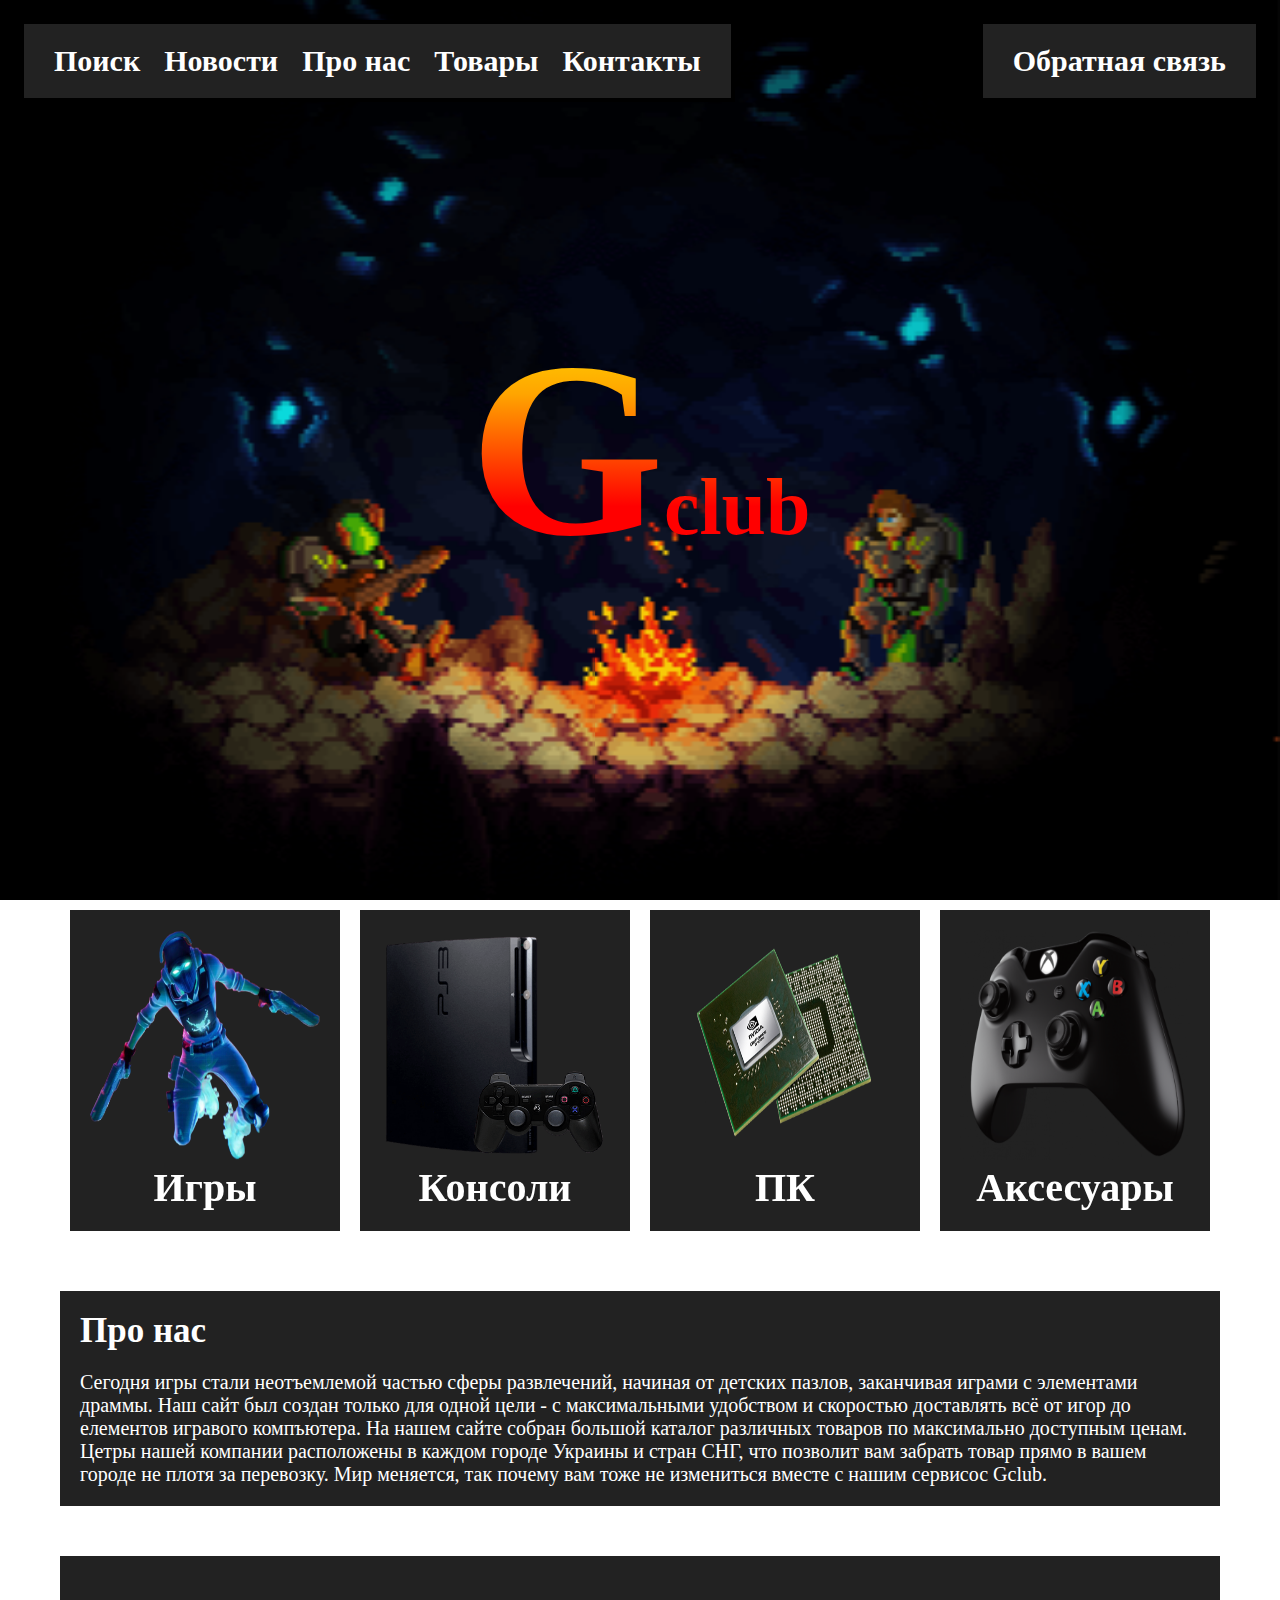
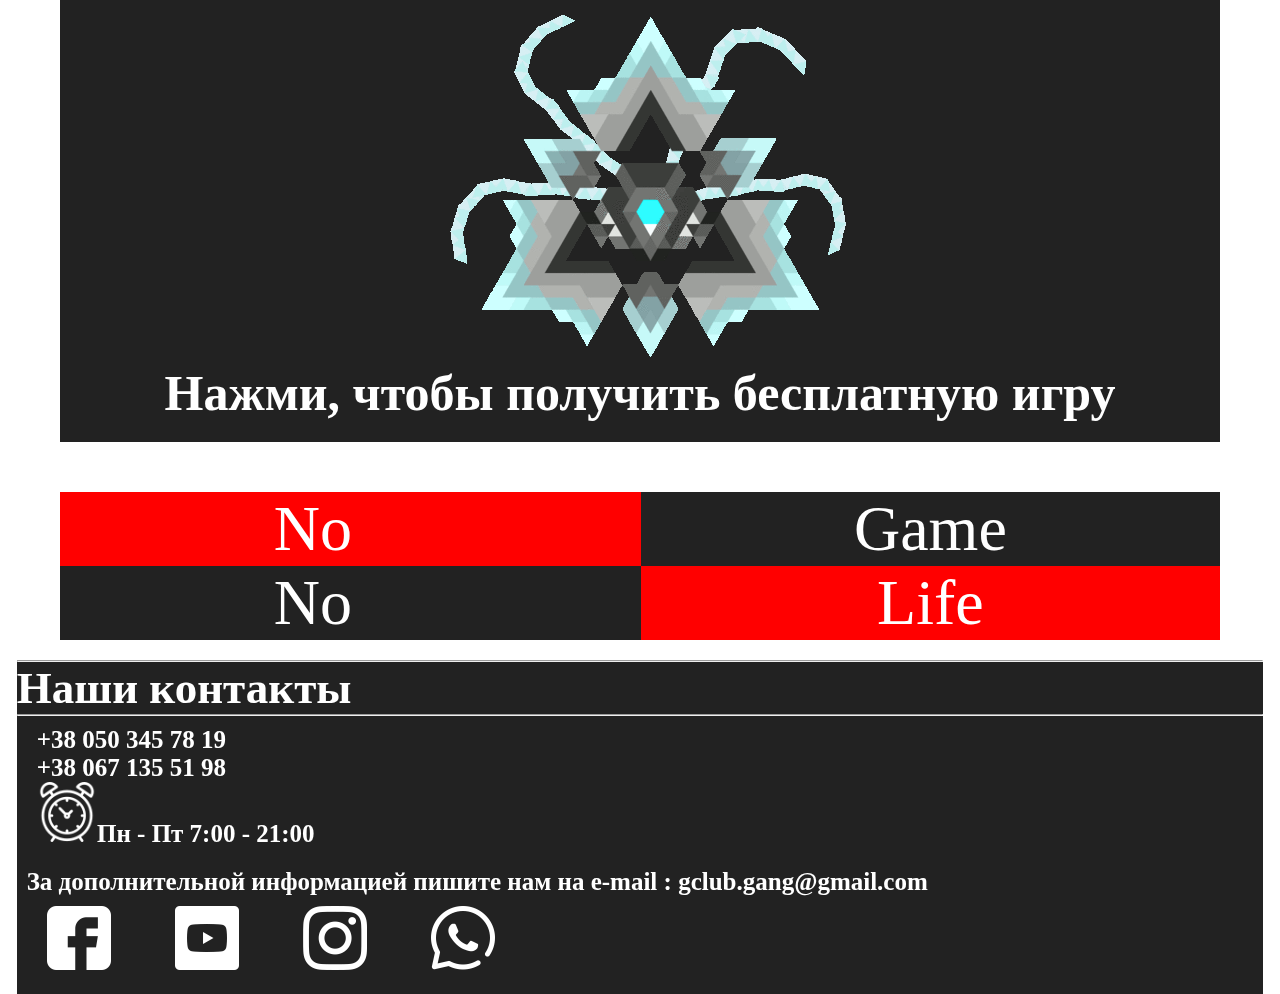
<file: index.html>
<!DOCTYPE html>
         <html lang="en">
<head>
	<meta charset="UTF-8">
	<meta name="viewport" content="width=device-width, initial-scale=1.0">
	<title>Document</title>
	<link rel="stylesheet" href="assets/css/style.css">
</head>
<body> 
	<header>
		    <div class="hamburger-menu">
			  <input id="menu__toggle" type="checkbox" />
			  <label class="menu__btn" for="menu__toggle">
			    <span></span>
			  </label>
			  <ul class="menu__box">
			    <li><a class="menu__item" href="#">Поиск</a></li>
			    <li><a class="menu__item" href="#">Новости</a></li>
			    <li><a class="menu__item" href="#">Про нас</a></li>
			    <li><a class="menu__item" href="#">Товары</a></li>
			    <li><a class="menu__item" href="#">Контакты</a></li>
			    <li><a class="menu__item" href="forma.html">Обратная связь</a></li>
			  </ul>
			</div>
		    <nav class="alt">
	            <a href="#">Поиск</a>
	            <a href="#">Новости</a>
	            <a href="#">Про нас</a>
	            <a href="#">Товары</a>
	            <a href="#">Контакты</a>
	        </nav>
	        <section>
	            <a href="forma.html">Обратная связь</a>
	        </section>
		    <div class="Gif">
			    <a href="#"><img src="assets/img/Juln.gif"></a>
			    <div class="f">
	    	        <h1><a>G</a>club</h1>
	            </div>
		    </div>
	</header>

	<main>
		<div class="options">
			<div class="block">
				<div>
					<p><img src="assets/img/i2.png"></p>
					<h2>Игры</h2>
				</div>
			
				<div>
					<p><img src="assets/img/i3.png"></p>
					<h2>Консоли</h2>					
				</div>

				<div>
					<p><img src="assets/img/i4.png"></p>
					<h2>ПК</h2>					
				</div>

				<div>
					<p><img src="assets/img/i1.png"></p>
					<h2>Аксесуары</h2>					
				</div>

			</div>
		</div>
		<div class="pro">
			<h1>Про нас</h1>
			<p>Сегодня игры стали неотъемлемой частью сферы развлечений, начиная от детских пазлов, заканчивая играми с элементами драммы. Наш сайт был создан только для одной цели - с максимальными удобством и скоростью доставлять всё от игор до елементов игравого компъютера. На нашем сайте собран большой каталог различных товаров по максимально доступным ценам. Цетры нашей компании расположены в каждом городе Украины и стран СНГ, что позволит вам забрать товар прямо в вашем городе не плотя за перевозку. Мир меняется, так почему вам тоже не измениться вместе с нашим сервисос Gclub.</p>
		</div>
		<div class="selector">
			<a href="#"><img src="assets/img/g1.gif"></a>
			<h1>Нажми, чтобы получить бесплатную игру</h1>
		</div>
		<div class="tabl">
			<table>
			  <tr>
			    <td style="padding-right: 75px">No</td>
			    <td style="background-color: #222">Game</td>
			  </tr>
			  <tr>
			    <td style="background-color: #222; padding-right: 75px">No</td>
			    <td>Life</td>
			  </tr>
			</table>
		</div>
    </main>

    <footer>
    	<div class="inside">
    		<hr><h1>Наши контакты</h1><hr>
	    	<div class="contacts">
	    		<div>
	    			<h2>+38 050 345 78 19</h2>
	    		</div>

	    		<div>
	    			<h2>+38 067 135 51 98</h2>
	    		</div>

	    		<div>
	    			<span><img src="assets/img/alarm-clock.png"></span><h2>Пн - Пт 7:00 - 21:00</h2>
	    		</div>
		    </div>
	    	<div class="milo">
				<div>
					<h2>За дополнительной информацией пишите нам на e-mail : <a href="#"> gclub.gang@gmail.com</a></h2>
				</div>
				<div class="network">
					<div>
						<img src="assets/img/facebook.png">
					</div>
					<div>
						<img src="assets/img/youtube.png">
					</div>
					<div>
						<img src="assets/img/instagram.png">
					</div>
					<div>
						<img src="assets/img/whatsapp.png">
					</div>
				</div>
			</div>
    	</div>
    </footer>
</body>
</html>
</file>
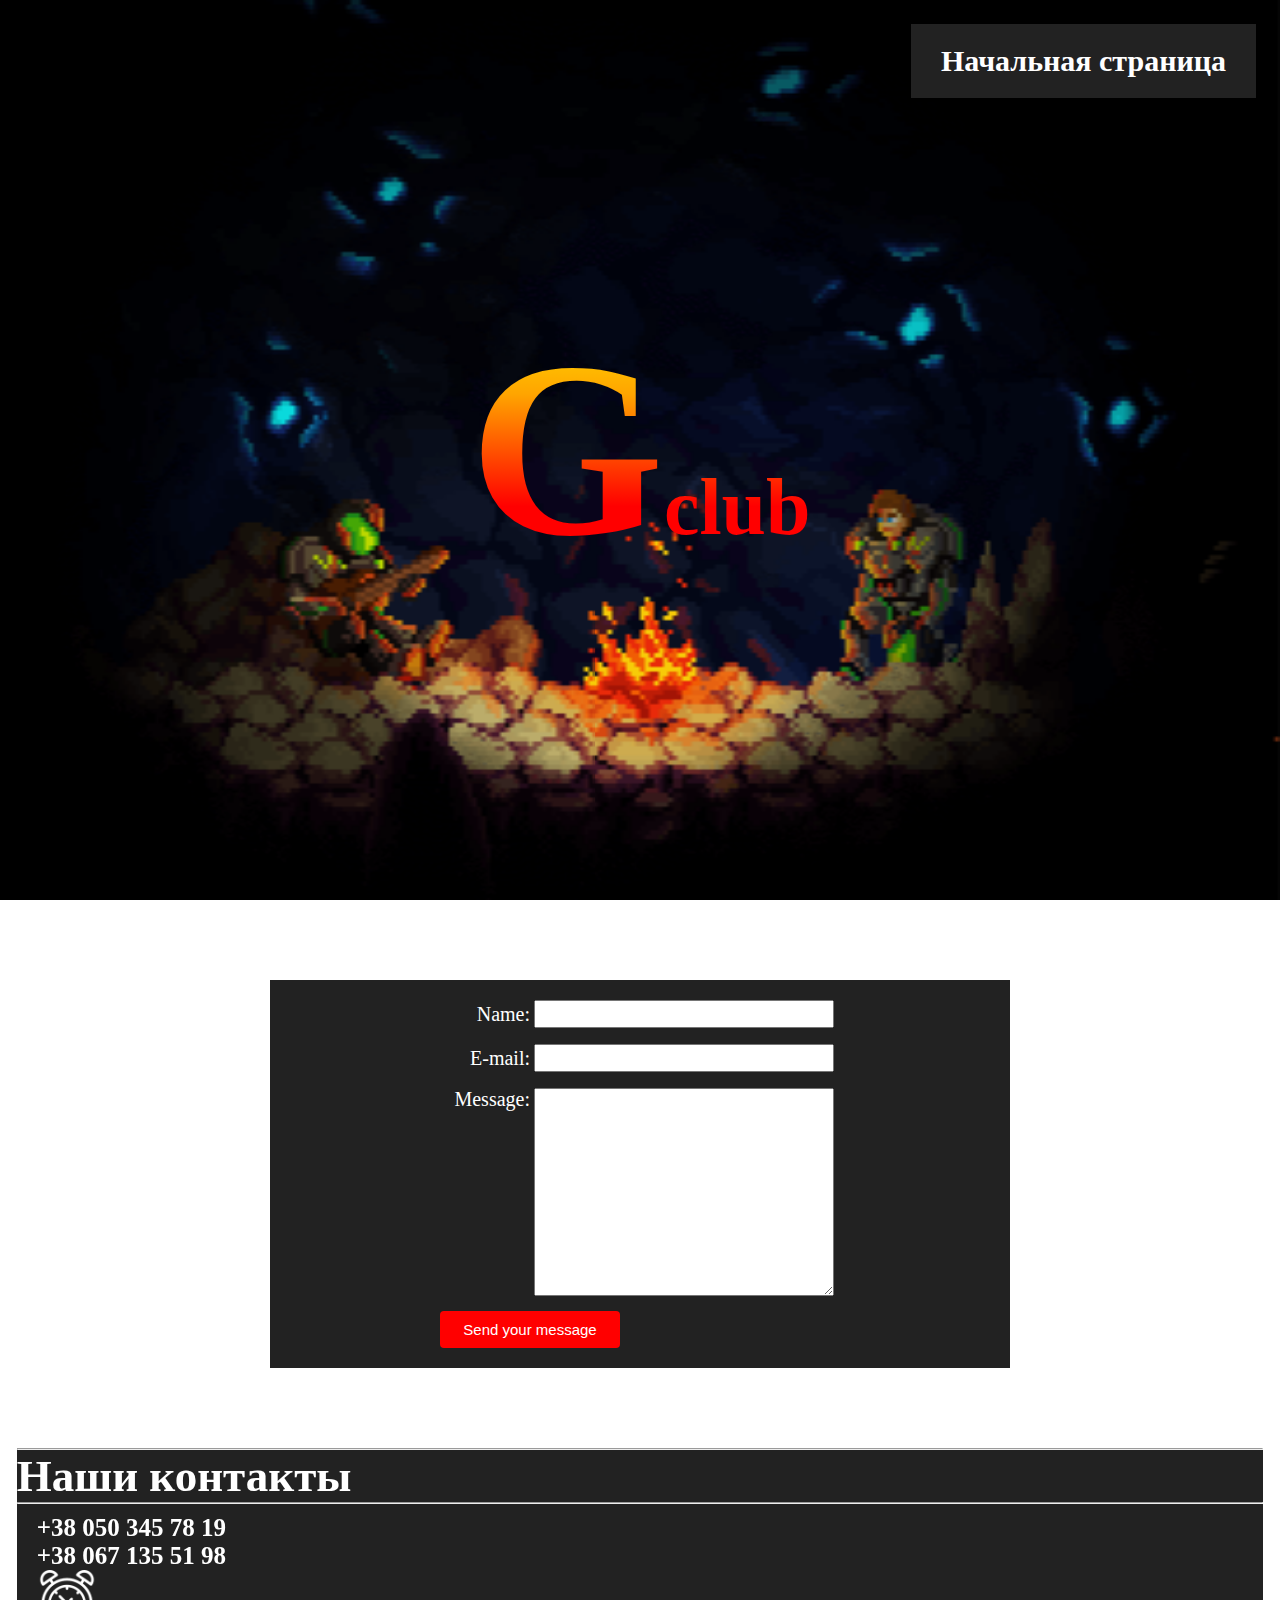
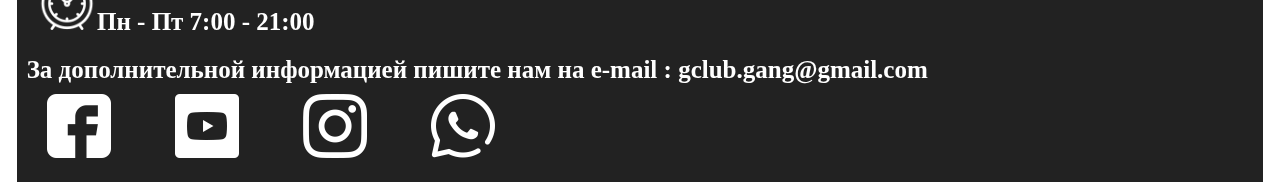
<file: forma.html>
<!DOCTYPE html>
<html lang="en">
<head>
	<meta charset="UTF-8">
	<meta name="viewport" content="width=device-width, initial-scale=1.0">
	<title>Document</title>
	<link rel="stylesheet" href="assets/css/style.css">
</head>
<body> 
	<header>
	        <div class="sec">
	            <a href="index.html">Начальная страница</a>
	        </div>
		    <div class="Gif">
			    <a href="#"><img src="assets/img/Juln.gif"></a>
			    <div class="f">
	    	        <h1><a>G</a>club</h1>
	            </div>
		    </div>
	</header>

	<main>
		<div class="doc">
			<form action="/my-handling-form-page" method="post">
				<ul>
				    <li>
				      <label for="name">Name:</label>
				      <input type="text" id="name" name="user_name">
				    </li>
				    <li>
				      <label for="mail">E-mail:</label>
				      <input type="email" id="mail" name="user_mail">
				    </li>
				    <li>
				      <label for="msg">Message:</label>
				      <textarea id="msg" name="user_message"></textarea>
				    </li>
				    <li class="button">
					  <button class="button" style="vertical-align:middle" type="submit"><span>Send your message</span></button>
					</li>
			    </ul>
			</form>
		</div>
    </main>

    <footer>
    	<div class="inside">
    		<hr><h1>Наши контакты</h1><hr>
	    	<div class="contacts">
	    		<div>
	    			<h2>+38 050 345 78 19</h2>
	    		</div>

	    		<div>
	    			<h2>+38 067 135 51 98</h2>
	    		</div>

	    		<div>
	    			<span><img src="assets/img/alarm-clock.png"></span><h2>Пн - Пт 7:00 - 21:00</h2>
	    		</div>
		    </div>
	    	<div class="milo">
				<div>
					<h2>За дополнительной информацией пишите нам на e-mail : <a href="#"> gclub.gang@gmail.com</a></h2>
				</div>
				<div class="network">
					<div>
						<img src="assets/img/facebook.png">
					</div>
					<div>
						<img src="assets/img/youtube.png">
					</div>
					<div>
						<img src="assets/img/instagram.png">
					</div>
					<div>
						<img src="assets/img/whatsapp.png">
					</div>
				</div>
			</div>
    	</div>
    </footer>
</body>
</html>
</file>
<file: assets/css/style.css>
*{
	margin: 0;
	padding: 0;
}
header{
	width: 98vw;
	height: 100vh;
/*	border: 0.5px solid violet;*/
}
section{
	position: fixed;
	top: 20px;
	right: 20px;
	background-color: #222;
	padding: 20px;
	z-index: 10;
	border: 4px solid black;
}
section a{
	text-decoration: none;
	color: #fff;
	font-size: 30px;
	font-weight: bold;
	padding:7px 10px;
/*	border: 0.5px solid green;*/
}
section a:hover{
	color: red;
	transition: 0.5s;
	cursor: pointer;
}
nav{
	position: fixed;
	top: 20px;
	left: 20px;
	background-color: #222;
	padding: 20px;
	z-index: 30;
	border: 4px solid black;
}
nav a{
	text-decoration: none;
	color: white;
	font-size: 30px;
	font-weight: bold;
	padding:7px 10px;
/*	border: 0.5px solid green;*/
}
nav a:hover{
	color: red;
	transition: 0.5s;
}
.f{
/*	border: 2px solid orange;*/
	position: fixed;
	top: 50%;
	left: 50%;
	transform: translate(-50%, -50%);
	color: transparent;    
	-webkit-background-clip: text;
	background-clip: text;
	background-image: linear-gradient( 180deg, yellow, orange, red, red);  
	display: flex;
	justify-content: center;
	padding: 25px;
	z-index: -1;
	font: normal 40px 'Algerian', cursive;
}
.f a{
	font-size: 250px;
}
@media (max-width: 750px){
	.f{
		font-size: 40px;
	}
	.f a{
	    font-size: 250px;
}
}
@media (max-width: 590px){
	.f{
		font-size: 30px;
	}
	.f a{
	    font-size: 250px;
}
}
@media (max-width: 470px){
	.f{
		font-size: 18px;
	}
	.f a{
	    font-size: 250px;
}
}
@media (max-width: 325px){
	.f{
		font-size: 13px;
	}
	.f a{
	   font-size: 250px;
}
}
.Gif img{
	width: 100%;
	height: 100%;
	object-fit: cover;
	position: fixed;
	z-index: -100;
	cursor: default;
}
.block h2{
	color: #fff;
	position: relative;
	z-index: 1;
	display: flex;
	justify-content: center;
/*	border: 5px outset red;*/
	font-size: 40px;
	text-align: center;

}
.options{
	position: relative;
	z-index: 1;
}
main{
	max-width: 1200px;
	margin: 0 auto;
}
.block{
	display: flex;
	justify-content: center;
/*	border: 2px solid gold;*/
	text-align: center;
}
@media(max-width: 1176px){
	.block{
		flex-direction: column;
	}
}
.block div{
/*	border: 2px solid white;*/
	padding: 20px;
	margin: 10px;
	cursor: pointer;
	background-color: #222;
}
.options img{
	height: 230px;
	width: 230px; 
}
.block h2:hover{
	color: red;
	transition: 0.5s;
}
.pro{
/*	border: 0.5px solid silver;*/
	margin: 50px 20px;
	padding: 20px 20px;
	background-color: #222;
	color: #fff;
	display: flex;
	justify-content: center;
	flex-direction: column;
	position: relative;
	z-index: 1;
}
.pro h1{
	font-size: 35px;
	margin-bottom: 20px;
/*	border: 0.5px solid yellow;*/
}
.pro p{
	font-size: 20px;
/*	border: 0.5px solid yellow;*/
}
.selector{
	display: flex;
	justify-content: center;
	position: relative;
	flex-direction: column;
	z-index: 1;
/*	border: 0.5px solid gold;*/
	margin: 50px 20px;
	padding: 20px 20px;
	background-color: #222;
}
.selector a{
/*	border: 0.5px solid violet;*/
	display: flex;
	justify-content: center;
	margin: 0 auto;
	cursor: default;
}
@media(max-width: 560px){
	.selector a{
		height: 250px;
		width: 150px;
	}
}
.selector h1:hover{
/*	color: red;*/
/*	transition: 0.5s;*/
	cursor: pointer;
}
.selector h1{
	color: #fff;
/*	border: 0.5px solid pink;*/
	display: flex;
	justify-content: center;
	font-size: 50px;
    animation: example 0.3s infinite;
}
@keyframes example {
    from {background-color: #222;}
    to {background-clip: text;
	background-image: linear-gradient( 180deg, yellow, orange, red, red);}
}
@media(max-width: 1050px){
	.selector h1{
		font-size: 40px;
	}
}
@media(max-width: 850px){
	.selector h1{
		font-size: 30px;
	}
}
@media(max-width: 650px){
	.selector h1{
		font-size: 20px;
	}
}
@media(max-width: 470px){
	.selector h1{
		font-size: 15px;
	}
}
@media(max-width: 370px){
	.selector h1{
		font-size: 10px;
	}
}
.tabl{
	background-color: #222;
	margin: 20px auto;
	max-width: 1160px;
}
table{
	border-spacing: 0;
	margin: 10px auto;
	text-align: center;
    width: 100%; 
    background: white; 
    color: white;
}
td{
	background: red;
	margin: 0 auto;
	font-size: 4em;
    
}
@media(max-width: 360px){
	td{
		font-size: 3em;
		padding-right: 30px;

	}
}
footer{
	/*border: 0.5px solid silver;*/
	background-color: #222;
	position: relative;
	z-index: 1;
	width: 97.4vw;
	margin: 0 auto;
	padding: 0px;
	color: #fff;
}
.contacts{
	display: flex;
	flex-direction: column;
/*	border: 0.5px solid violet;*/
	padding: 10px 10px;
}
.contacts img{
	width: 5%;
/*	border: 0.5px solid green;*/
}
.contacts h2{
	display: inline;
}
.contacts div{
/*	border: 0.3px solid gold;*/
	padding: 0 10px;
}
.inside{
	display: flex;
	flex-direction: column;
	color: #fff;
}
.inside h1{
	font-size: 55px;
}
.inside h2{
	font-size: 35px;
}
@media(max-width: 1330px){
	.inside h1{
		font-size: 45px;
	}
	.inside h2{
		font-size: 25px;
	}
}
@media(max-width: 955px){
	.inside h1{
		font-size: 35px;
	}
	.inside h2{
		font-size: 15px;
	}
}
@media(max-width: 390px){
	.inside h1{
		font-size: 35px;
	}
	.inside h2{
		font-size: 15px;
	}
}
.milo{
/*	border: 0.3px solid orange;*/
	padding: 10px 10px;
}
.milo h2{
}
.milo a{
	text-decoration: none;
	color: #fff;
}
.milo a:hover{
	color: red;
	transition: 0.5s;
	cursor: pointer;
}
.network{
	display: flex;
	flex-direction: row;
	margin: 10px 20px;
}
.network div{
	transition: width 1s cubic-bezier(0, 0, 1, 1) 500ms;
}
        
.network div:hover{
	width: 230px;
}
.network img{
/*	border: 0.5px solid red;*/
	width: 50%;
}
.hamburger-menu{
display: none;
}
@media(max-width: 900px){
	#menu__toggle {
	  opacity: 0;
	}
	.hamburger-menu{
		display: flex;
		position: fixed;
		z-index: 100;
	}
	.alt{
		display: none;
	}
	section{
		display: none;
	}
	.hamburger-menu{

	}
	.menu__btn {
	  display: flex; 
	  align-items: center;
	  position: fixed;
	  top: 20px;
	  left: 20px;
	  width: 26px;
	  height: 26px;
	  cursor: pointer;
	  z-index: 30;
	}
	.menu__btn > span,
	.menu__btn > span::before,
	.menu__btn > span::after {
	  display: block;
	  position: absolute;
	  width: 100%;
	  height: 2px;
	  background-color: #fff;
	}
	.menu__btn > span::before {
	  content: '';
	  top: -8px;
	}
	.menu__btn > span::after {
	  content: '';
	  top: 8px;
	}
	.menu__box {
	  display: block;
	  position: fixed;
	  visibility: hidden;
	  top: 0;
	  left: -100%;
	  height: 100%;
	  padding: 80px 0;
	  list-style: none;
	  text-align: center;
	  background-color: #222;
	}
	.menu__item {
	  display: block;
	  padding: 12px 24px;
	  color: #fff;
	  font-size: 30px;
	  font-weight: 600;
	  text-decoration: none;
	}
	.menu__item:hover {
	  color: red;
	  transition: 0.5s;
	}
	#menu__toggle:checked ~ .menu__btn > span {
	  transform: rotate(45deg);
	}
	#menu__toggle:checked ~ .menu__btn > span::before {
	  top: 0;
	  transform: rotate(0);
	}
	#menu__toggle:checked ~ .menu__btn > span::after {
	  top: 0;
	  transform: rotate(90deg);
	}
	#menu__toggle:checked ~ .menu__box {
	  visibility: visible;
	  left: 0;
	}
	.menu__btn > span,
	.menu__btn > span::before,
	.menu__btn > span::after {
	  transition-duration: .25s;
	}
	.menu__box {
	  transition-duration: .25s;
	}
	.menu__item {
	  transition-duration: .25s;
	}
}










.doc{
	background-color: #222;
	position: relative;
	z-index: 1;
	max-width: 700px;
	margin: 80px auto;
	padding: 20px;
}
form {
	margin: 0 auto;
	width: 400px;
	color: #fff;
}

.doc ul {
	list-style: none;
	padding: 0;
	margin: 0;
}

form li + li {
	margin-top: 1em;
}

label {
	display: inline-block;
	width: 90px;
	text-align: right;
	font-size: 20px;
}

input, textarea {
	font: 1.3em sans-serif;
	width: 300px;
	box-sizing: border-box;
}
textarea {
	vertical-align: top;
	height: 10em;
}

.button {
  display: inline-block;
  border-radius: 4px;
  background-color: red;
  border: none;
  color: #fff;
  font-size: 15px;
  padding: 5px;
  width: 170px;
  transition: all 0.5s;
  cursor: pointer;

}

.button span {
  position: relative;
  transition: 0.5s;
}

.button span:after {
  content: '\27BC';
  position: absolute;
  opacity: 0;
  right: -20px;
  transition: 0.5s;
}

.button:hover span {
  padding-right: 25px;
}

.button:hover span:after {
  opacity: 1;
  right: 0;
}
.sec{
	position: fixed;
	top: 20px;
	right: 20px;
	background-color: #222;
	padding: 20px;
	z-index: 10;
	border: 4px solid black;
}
.sec a{
	text-decoration: none;
	color: #fff;
	font-size: 30px;
	font-weight: bold;
	padding:7px 10px;
/*	border: 0.5px solid green;*/
}
.sec a:hover{
	color: red;
	transition: 0.5s;
	cursor: pointer;
}
@media(max-width: 420px){
	form {
	  margin: 0 auto;
	  width: 300px;

	}
	.sec a{
		font-size: 20px;
	}
	label {
		display: inline-block;
		width: 90px;
		text-align: right;
		font-size: 15px;
	}
	input, textarea {
		font: 1em sans-serif;
		width: 170px;
		box-sizing: border-box;
	}
}
</file>
